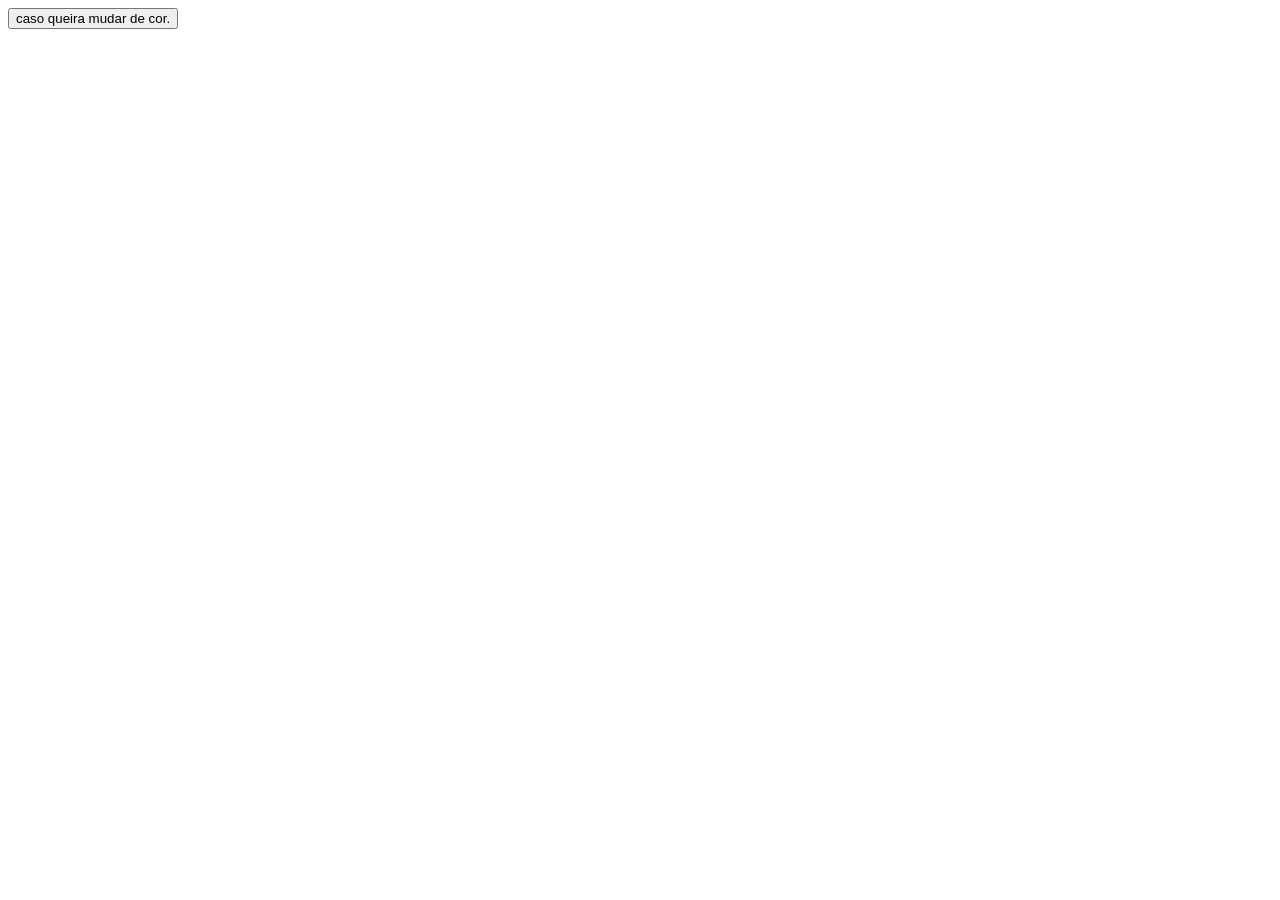
<file: index.html>
<!DOCTYPE html>
<html lang="pt_BR">
<head>
    <meta charset="UTF-8">
    <meta name="viewport" content="width=device-width, initial-scale=1.0">
    <title> a </title>
    <script src="Resources/script/script.js" defer> </script>
    <link rel="stylesheet" href="Resources/css/style.css">
    <script src="Resources/script/script.js" defer></script>
</head>
<body>
     <button>caso queira mudar de cor.</button>
</body>
</html>
</file>
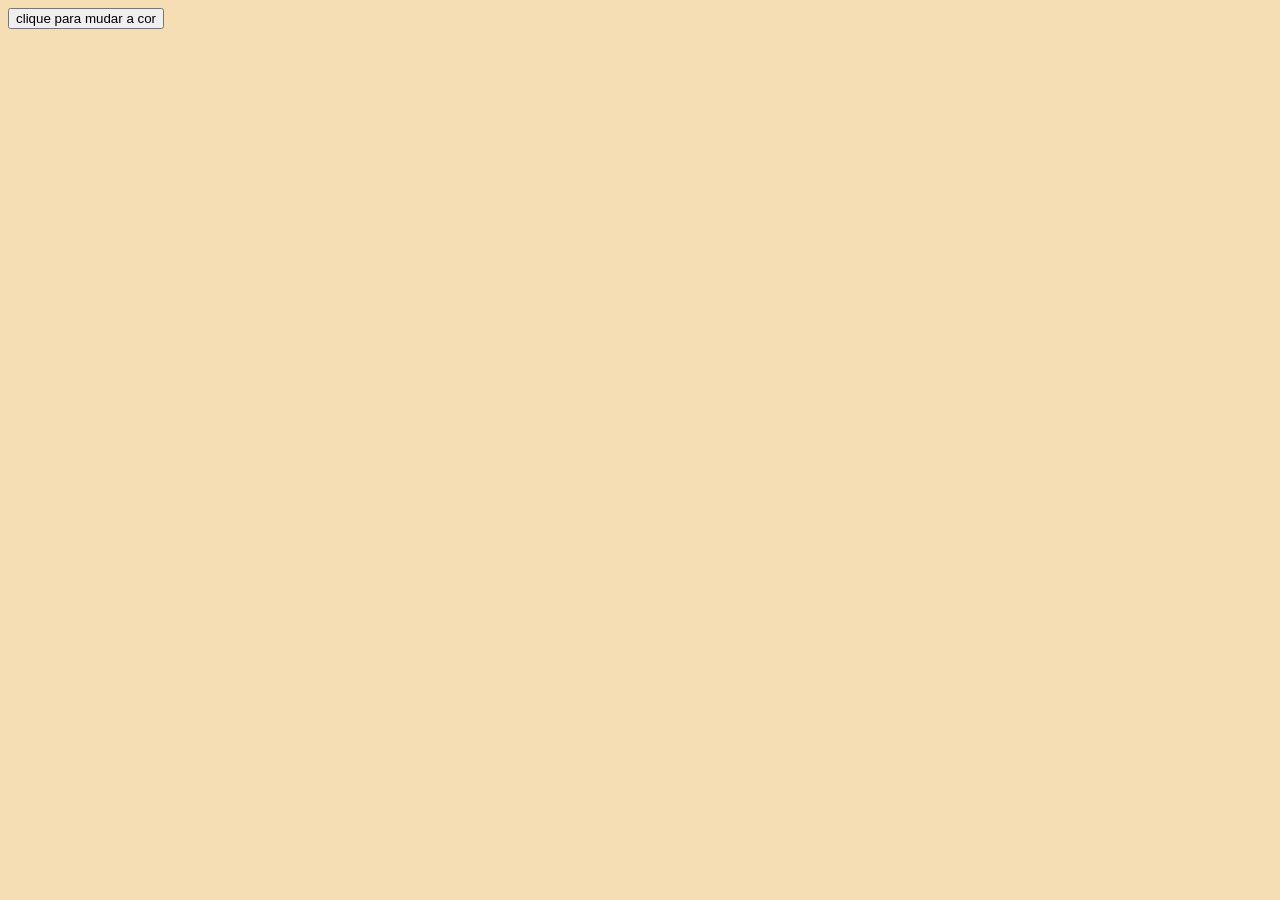
<file: desafio2.html>
<!DOCTYPE html>
<html lang="pt_BR">
<head>
    <meta charset="UTF-8">
    <meta name="viewport" content="width=device-width, initial-scale=1.0">
    <title>Document</title>
    <link rel="stylesheet" href="Resources/css/desafio2.css">
    <script src="Resources/script/desafio2.js" defer></script>
</head>
<body>
    <button>clique para mudar a cor</button>
</body>
</html>
</file>
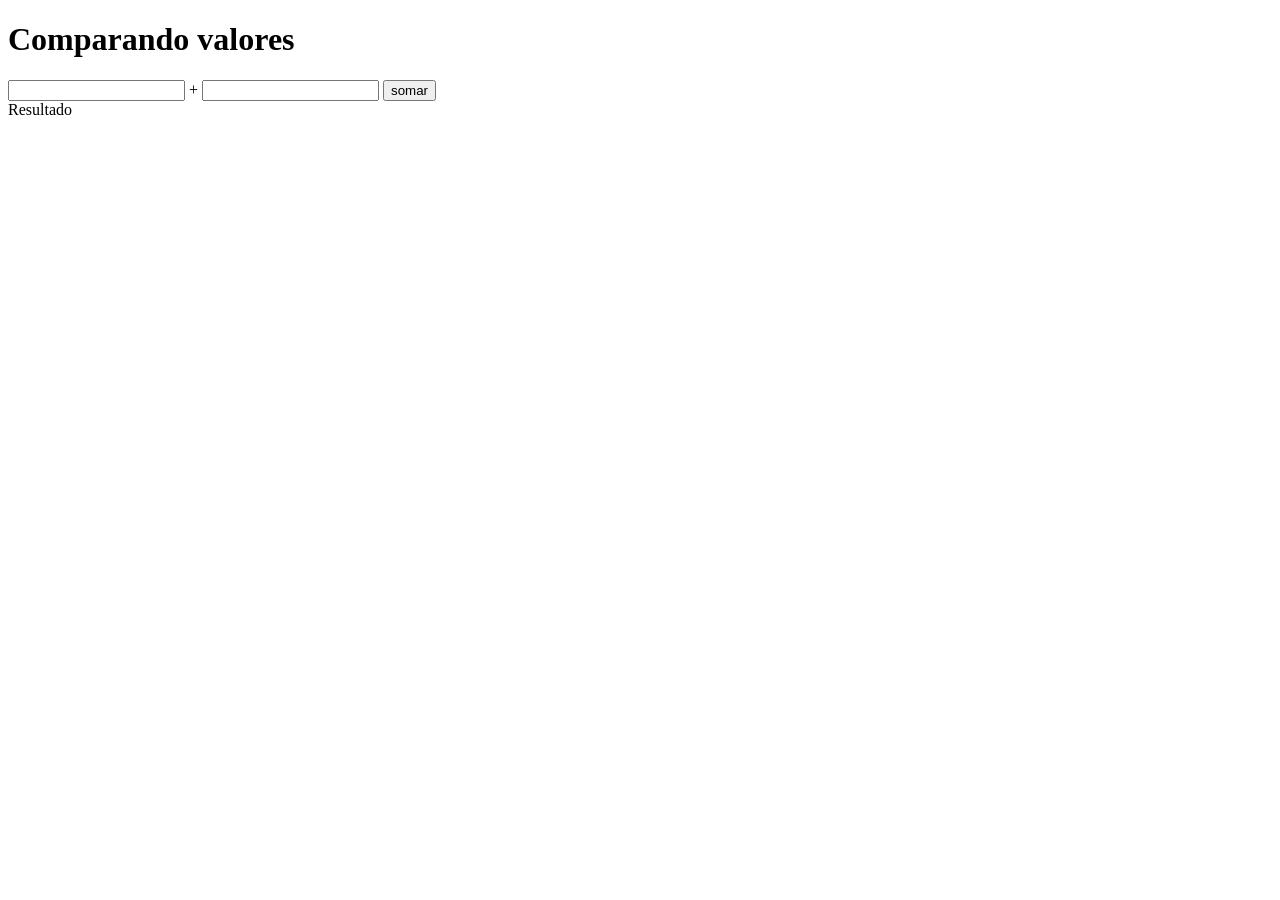
<file: desafio3.html>
<!DOCTYPE html>
<html lang="en">
<head>
    <meta charset="UTF-8">
    <meta name="viewport" content="width=device-width, initial-scale=1.0">
    <title>Document</title>
    <script src="Resources/script/desafio3.js" defer></script>
</head>
<body>
    <h1> Comparando valores </h1>
    <input type="number" name="txtn1" id="txtn1"> +
    <input type="number" name="txtn2" id="txtn2">
    <input type="button" value="somar" onclick="comparar()">
    <div id="res">Resultado</div>
</body>
</html>
</file>
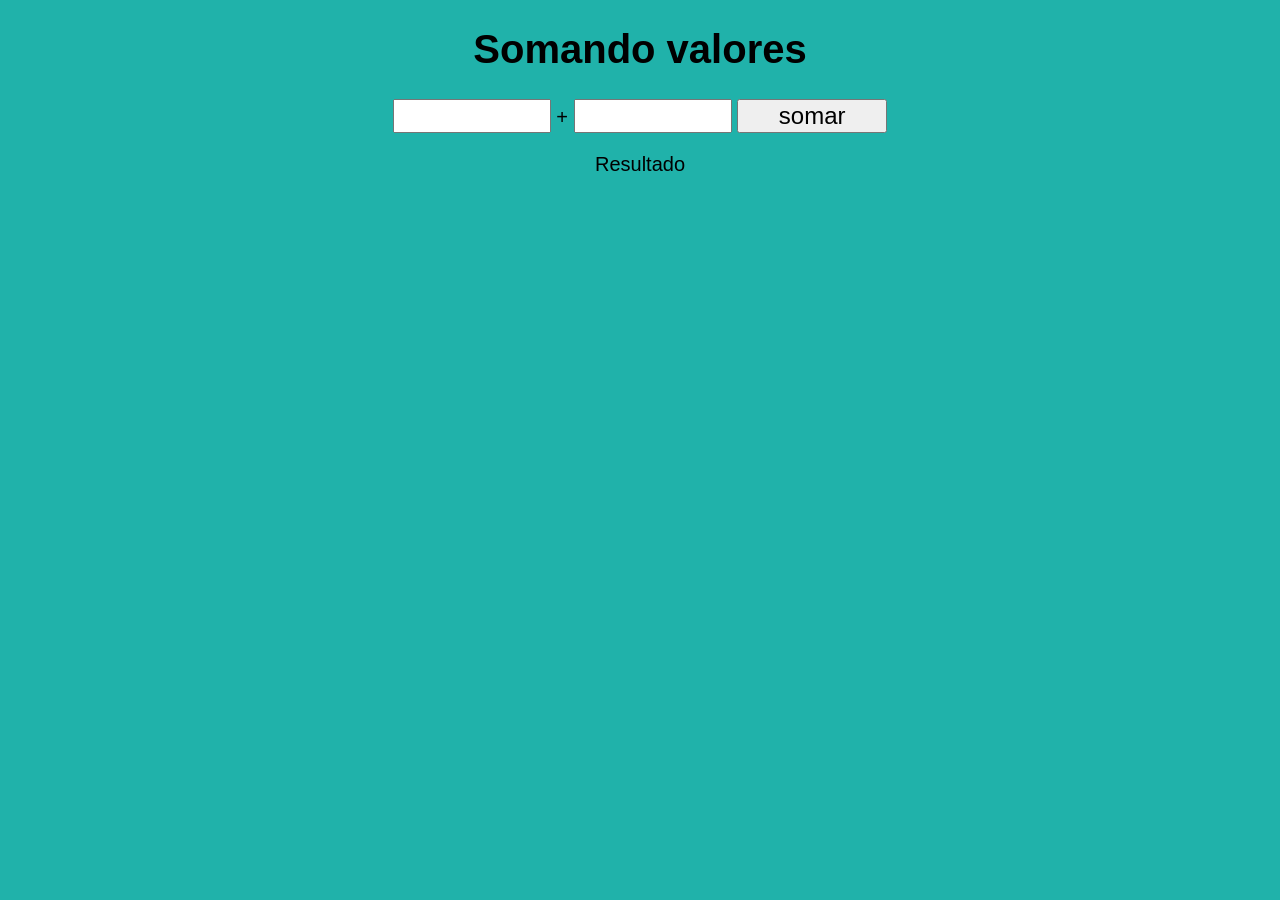
<file: desafio4.html>
<!DOCTYPE html>
<html lang="pt_BR">
<head>
    <meta charset="UTF-8">
    <meta name="viewport" content="width=device-width, initial-scale=1.0">
    <title>Exercicio 01</title>
    <script src="Resources/script/desafio4.js" defer></script>
    <link rel="stylesheet" href="Resources/css/desafio4.css">
</head>
<body>
    <h1> Somando valores </h1>
    <input type="number" name="txtn1" id="txtn1"> +
    <input type="number" name="txtn2" id="txtn2">
    <input type="button" value="somar" onclick="somar()">
    <p id="res">Resultado</p>
</body>
</html>
</file>
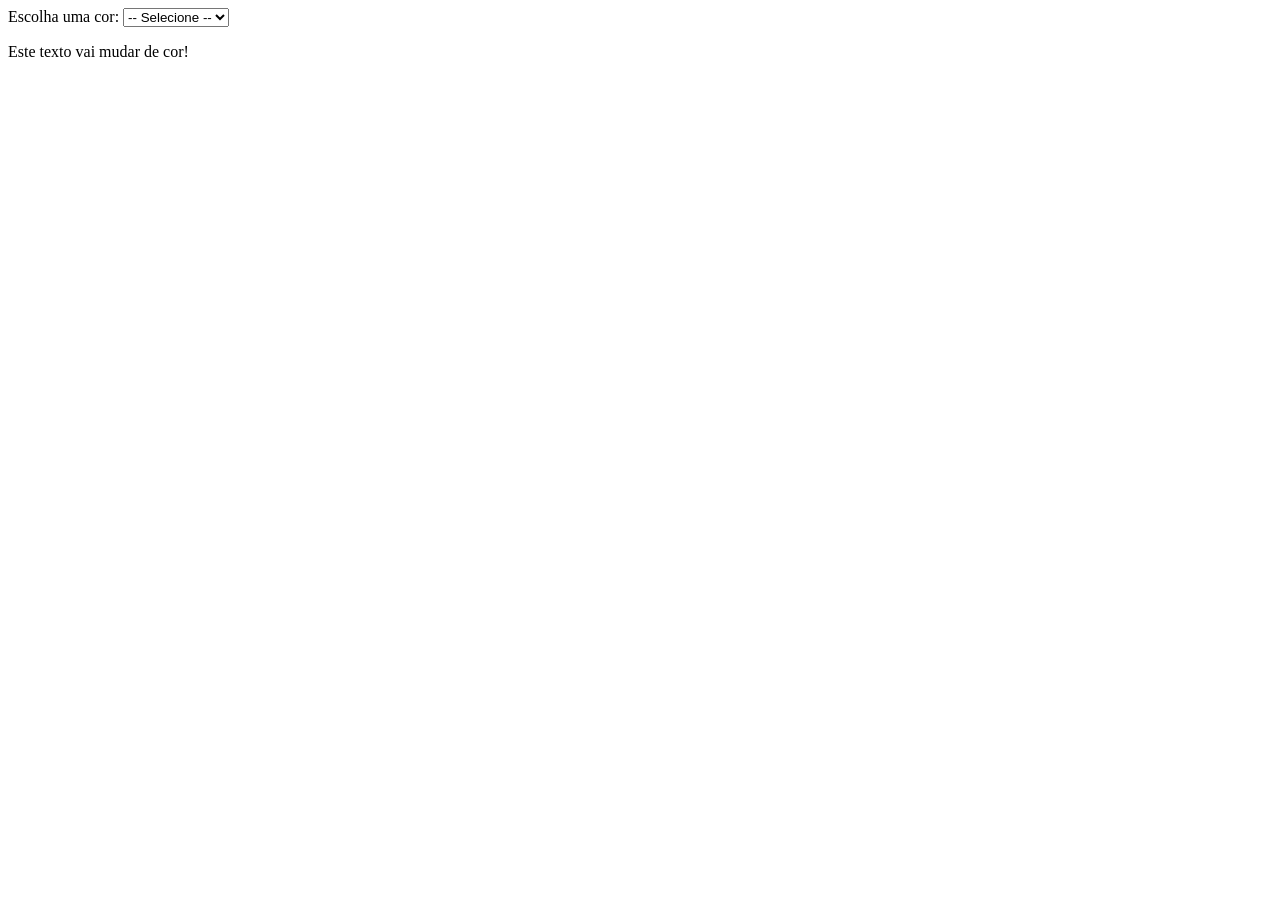
<file: desafio5.html>
<!DOCTYPE html>
<html lang="en">
<head>
    <meta charset="UTF-8">
    <meta name="viewport" content="width=device-width, initial-scale=1.0">
    <title>Document</title>
    <script src="Resources/script/desafio5.js" defer></script>
</head>
<body>
    
    <label for="seletorCores">Escolha uma cor:</label>
    <select id="seletorCores">
        <option value="">-- Selecione --</option>
        <option value="vermelho">Vermelho</option>
        <option value="azul">Azul</option>
        <option value="verde">Verde</option>
    </select>

    
    <p id="textoParaColorir">Este texto vai mudar de cor!</p>

</body>
</html>
</file>
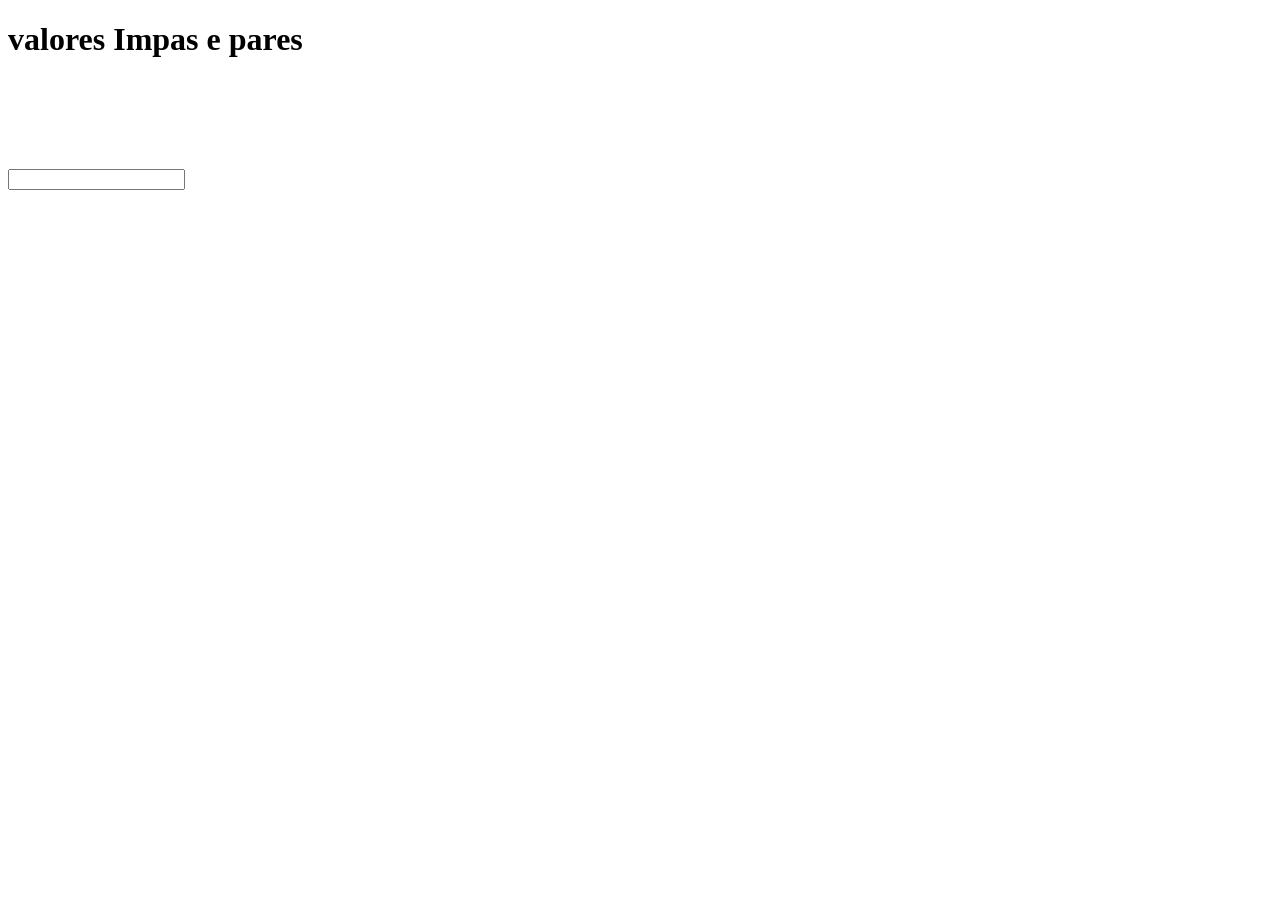
<file: desafio6.html>
<!DOCTYPE html>
<html lang="en">
<head>
    <meta charset="UTF-8">
    <meta name="viewport" content="width=device-width, initial-scale=1.0">
    <title>Document</title>
    <script src="Resources/script/desafio6.js" defer></script>
    <link rel="stylesheet" href="Resources/css/desafio6.css">
</head>
<body>
     <h1>  valores Impas e pares </h1>
    <input type="number" name="txtn1" id="n1">
    <button> Click</button>
</body>
</html>
</file>
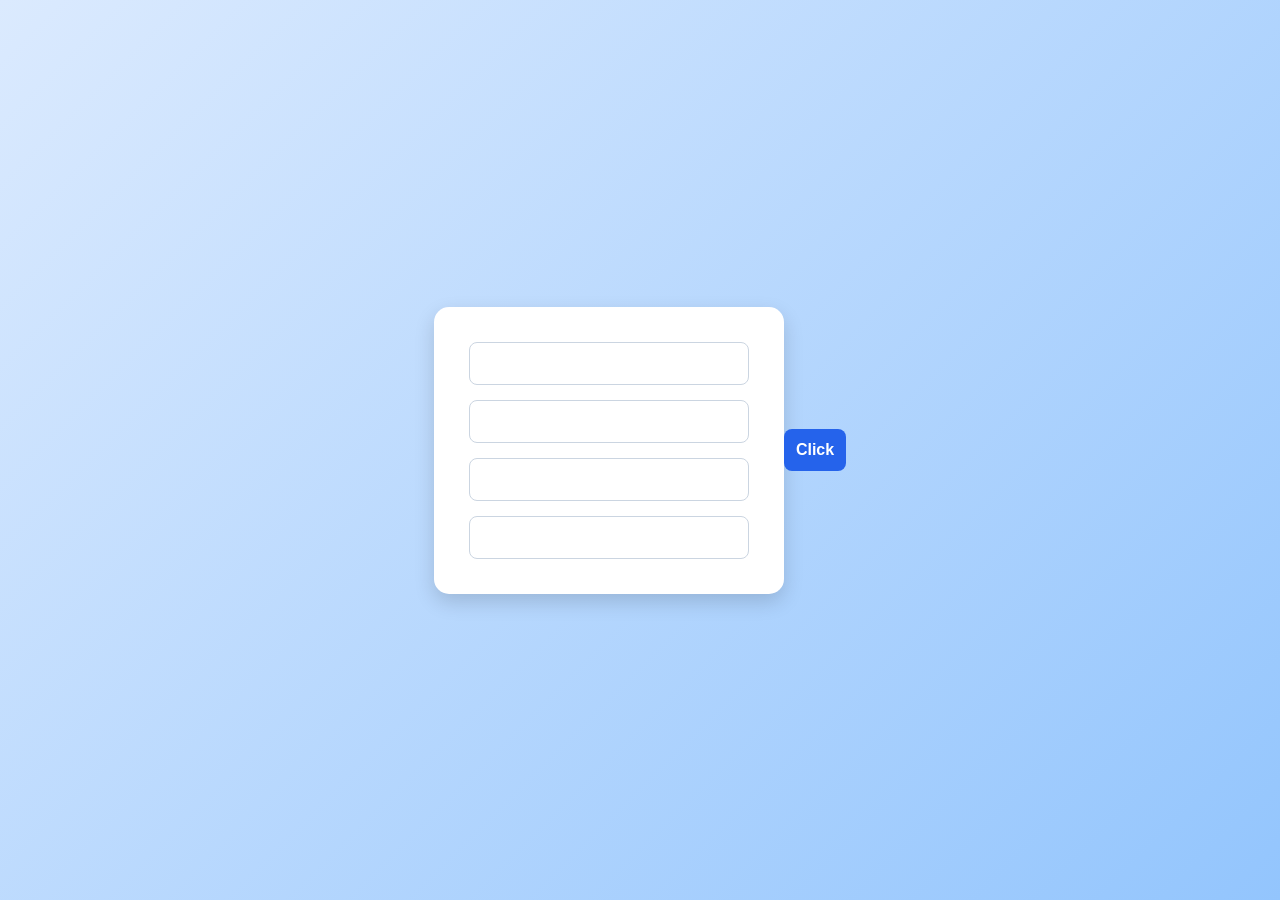
<file: desafio7.html>
<!DOCTYPE html>
<html lang="pt_BR">
<head>
    <meta charset="UTF-8">
    <meta name="viewport" content="width=device-width, initial-scale=1.0">
    <title>Document</title>
    <script src="Resources/script/desafio7.js" defer></script>
    <link rel="stylesheet" href="Resources/css/desafio7.css">
</head>
<body>
    <form action="media" > 
        <input type="text" id="Nome">
     <input type="number" id="Nota1">
     <input type="number" id="Nota2">
     <input type="number" id="Nota3">
    </form>
     <p id="verde"></p>
     <p id="vermelha"></p>
    <button> Click</button>
</body>
</html>
</file>
<file: Resources/css/style.css>
.dark{
    background-color: black;
    color: white;
}

.blueTheme{
    background-color: lightskyblue;
    color: white;
    font-weight: bold;
}
</file>
<file: Resources/css/desafio2.css>
.blueTheme{
    background-color: lightskyblue;
    color: white;
    font-weight: bold;
}
.wheat{
    background-color: wheat;
}
</file>
<file: Resources/css/desafio4.css>
body {
    background-color: lightseagreen;
    font-family: Arial, Helvetica, sans-serif;
    font-size: 20px;
    text-align: center;
    display: flexbox;
    align-items: center;
}
input {
    font: normal 18pt Arial;
    width: 150px;
    height: auto;
}
div#res {
    margin-top: 20px;
}
</file>
<file: Resources/css/desafio6.css>
button {
    background-color: rgb(255, 255, 255);
    color: white;
    outline: auto;
    width: 200px;
    height: 200px;
}
</file>
<file: Resources/css/desafio7.css>
/* Configurações gerais */
* {
    margin: 0;
    padding: 0;
    box-sizing: border-box;
}

body {
    font-family: Arial, sans-serif;
    background: linear-gradient(135deg, #dbeafe, #93c5fd);
    min-height: 100vh;
    display: flex;
    justify-content: center;
    align-items: center;
}

/* Formulário */
form {
    background-color: white;
    padding: 35px;
    width: 350px;
    border-radius: 15px;
    box-shadow: 0 8px 20px rgba(0, 0, 0, 0.15);

    display: flex;
    flex-direction: column;
    gap: 15px;
}

/* Título */
h1 {
    text-align: center;
    color: #1e3a8a;
    margin-bottom: 20px;
}

/* Campos de entrada */
input {
    padding: 12px;
    border: 1px solid #cbd5e1;
    border-radius: 8px;
    outline: none;
    font-size: 15px;
    transition: 0.3s;
}

/* Quando clicar no input */
input:focus {
    border-color: #2563eb;
    box-shadow: 0 0 5px rgba(37, 99, 235, 0.3);
}

/* Botão */
button {
    padding: 12px;
    background-color: #2563eb;
    color: white;
    border: none;
    border-radius: 8px;
    font-size: 16px;
    font-weight: bold;
    cursor: pointer;
    transition: 0.3s;
}

/* Efeito ao passar o mouse */
button:hover {
    background-color: #1e40af;
    transform: scale(1.04);
}

/* Resultado */
#resultado {
    text-align: center;
    font-size: 17px;
    font-weight: bold;
    margin-top: 15px;
}
</file>
